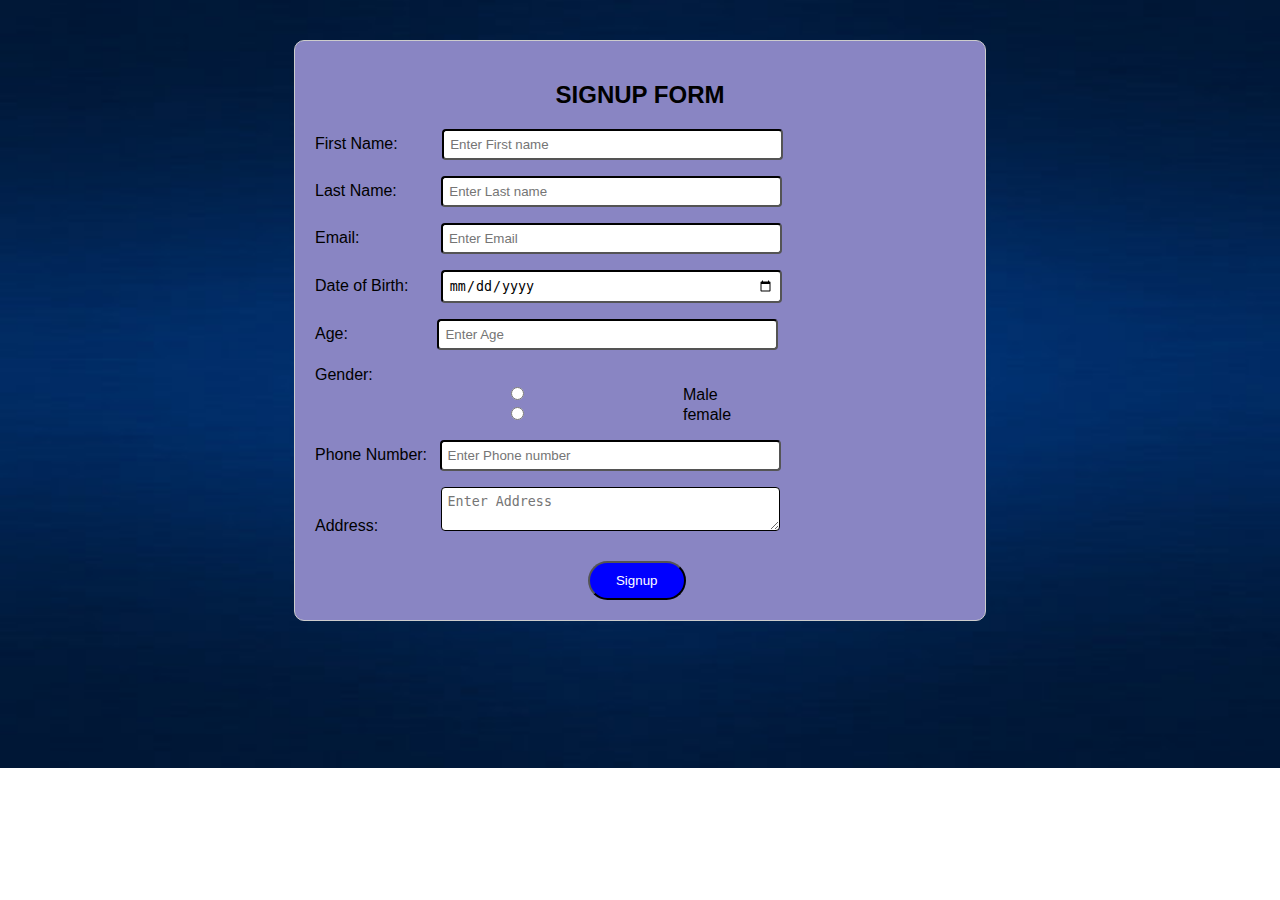
<file: Form/index.html>
<!DOCTYPE html>
<html lang="en">
<head>
    <meta charset="UTF-8">
    <meta name="viewport" content="width=device-width, initial-scale=1.0">
    <title>Signup form</title>
    <link rel="stylesheet" href="style.css">
</head>
<body>
    <div class="container">
        <h2 style="text-align: center;">SIGNUP FORM</h2>
        <form id="signupForm">
            <p>
            <label>First Name:</label>
            <input type="text" id="firstName" required placeholder="Enter First name" >
            </p>
            <p>
            <label>Last Name:</label>
            <input type="text" id="lastName" required placeholder="Enter Last name">
            </p>
            <p>
            <label>Email:</label>
            <input type="email" id="email" required placeholder="Enter Email" style="margin-left: 77px;"> 
            </p>
            <p>
            <label>Date of Birth:</label>
            <input type="date" id="dob" required style="margin-left: 28px;">
            </p>
            <p>
            <label>Age:</label>
            <input type="number" id="age" required placeholder="Enter Age" style="margin-left: 85px;">
            </p>
            <p>
                <label for="Gender">Gender:</label><br>
                <input type="radio" id="male" name="gender" value="male">Male<br>
                <input type="radio" id="female" name="gender" value="female">female
            </p>
            <p>
            <label>Phone Number:</label>
            <input type="tel" id="phone" required placeholder="Enter Phone number" style="margin-left: 8px;">
            </p>
            <p>
            <label>Address:</label>
            <textarea id="address" required placeholder="Enter Address" style="margin-left: 58px;"></textarea>
            </p>
            <button type="button" onclick="validateForm()">Signup</button>
        </form>
        
    </div>
    
    <script src="script.js"></script>    
</body>
</html>
</file>
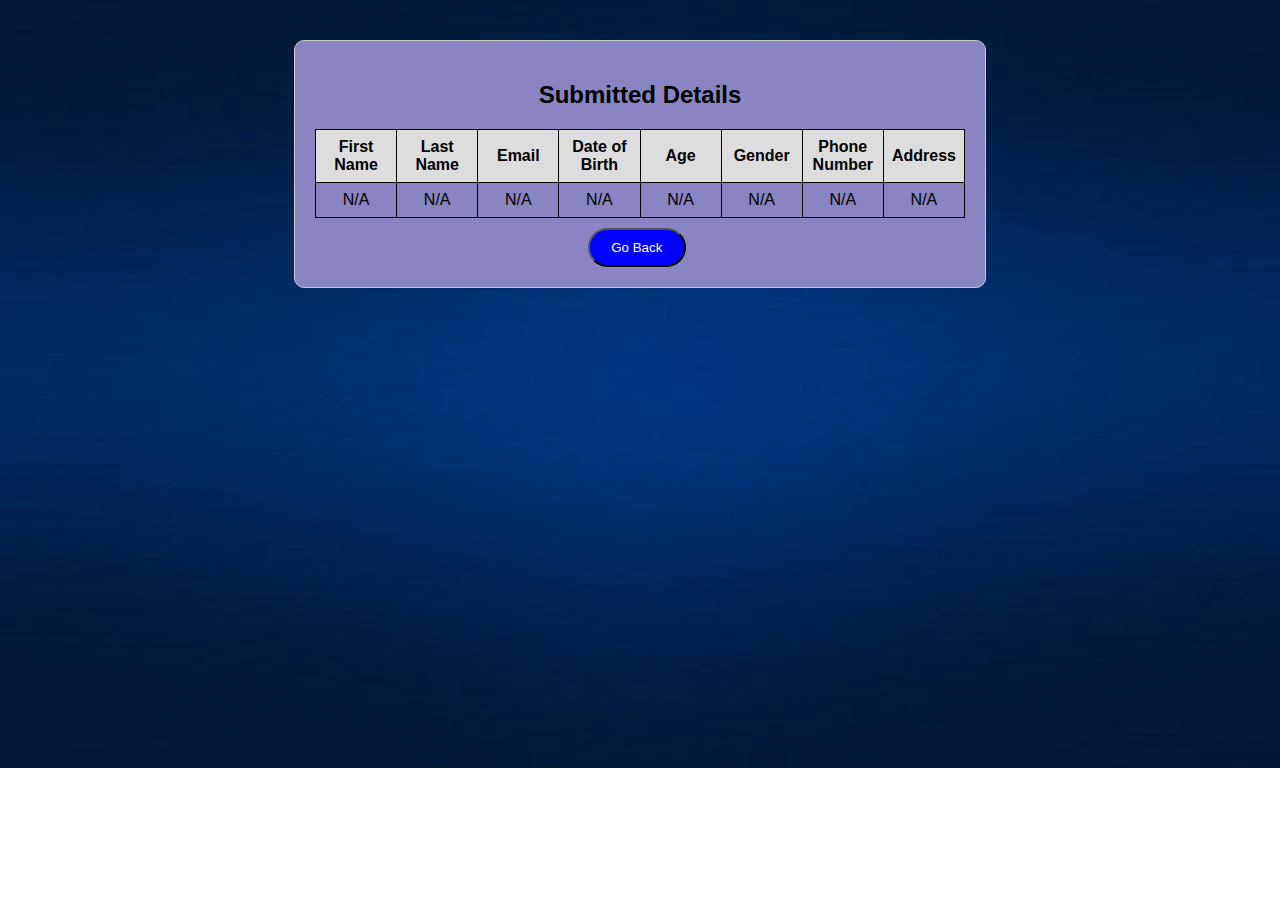
<file: Form/details.html>
<!DOCTYPE html>
<html lang="en">
<head>
    <meta charset="UTF-8">
    <meta name="viewport" content="width=device-width, initial-scale=1.0">
    <title>Submitted Details</title>
    <link rel="stylesheet" href="style.css">
</head>
<body>
    <div class="container">
        <h2 style="text-align: center;">Submitted Details</h2>
        <table border="1" id="displayTable">
            <thead>
                <tr>
                    <th>First Name</th>
                    <th>Last Name</th>
                    <th>Email</th>
                    <th>Date of Birth</th>
                    <th>Age</th>
                    <th>Gender</th>
                    <th>Phone Number</th>
                    <th>Address</th>
                </tr>
            </thead>
            <tbody>
                <tr>
                    <td id="firstName"></td>
                    <td id="lastName"></td>
                    <td id="email"></td>
                    <td id="dob"></td>
                    <td id="age"></td>
                    <td id="gender"></td>
                    <td id="phone"></td>
                    <td id="address"></td>
                </tr>
            </tbody>
        </table>
        <button onclick="goBack()">Go Back</button>
    </div>

    <script>
        function getCookie(name) {
            let nameEQ = name + "=";
            let cookiesArr = document.cookie.split(';');
            for (let i = 0; i < cookiesArr.length; i++) {
                let cookie = cookiesArr[i].trim();
                if (cookie.indexOf(nameEQ) === 0) {
                    return decodeURIComponent(cookie.substring(nameEQ.length, cookie.length));
                }
            }
            return null;
        }

        document.addEventListener("DOMContentLoaded", function () {
            document.getElementById("firstName").textContent = getCookie("firstName") || "N/A";
            document.getElementById("lastName").textContent = getCookie("lastName") || "N/A";
            document.getElementById("email").textContent = getCookie("email") || "N/A";
            document.getElementById("dob").textContent = getCookie("dob") || "N/A";
            document.getElementById("age").textContent = getCookie("age") || "N/A";
            document.getElementById("gender").textContent = getCookie("gender") || "N/A";
            document.getElementById("phone").textContent = getCookie("phone") || "N/A";
            document.getElementById("address").textContent = getCookie("address") || "N/A";
        });

        function goBack() {
            window.location.href = "index.html";
        }
    </script>
</body>
</html>
</file>
<file: Form/style.css>
/* styles.css */
body {
    background-image: url("image.png");
    background-repeat: no-repeat;
    background-size: cover;
    font-family: Arial, sans-serif;
    margin: 20px;
    padding: 20px;
}

.container {
    max-width: 650px;
    margin: auto;
    padding: 20px;
    border: 1px solid #ccc;
    border-radius: 10px;
    background-color: #8985c3;
    overflow-x: auto; /* Enables horizontal scrolling if needed */
}

label {
    display: inline;
    margin-top: 20px;
}

input, textarea {
    width: 50%;
    padding: 6px;
    border-color: black;
    border-radius: 4px;
    box-shadow: none;
    margin-left: 40px;
}

button {
    margin-left: 42%;
    margin-top: 10px;
    padding: 10px;
    background-color: blue;
    color: white;
    border-radius: 20px;
    cursor: pointer;
    width: 15%;
}

.table-container {
    max-width: 100%;
    overflow-x: auto;
    margin-top: 20px;
}

table {
    width: 100%;
    border-collapse: collapse;
    table-layout: fixed; /* Ensures proper table width inside container */
}

th, td {
    border: 1px solid black;
    padding: 8px;
    text-align: center;
    word-wrap: break-word; /* Ensures text doesn't overflow */
}

th {
    background-color: #ddd;
}
</file>
